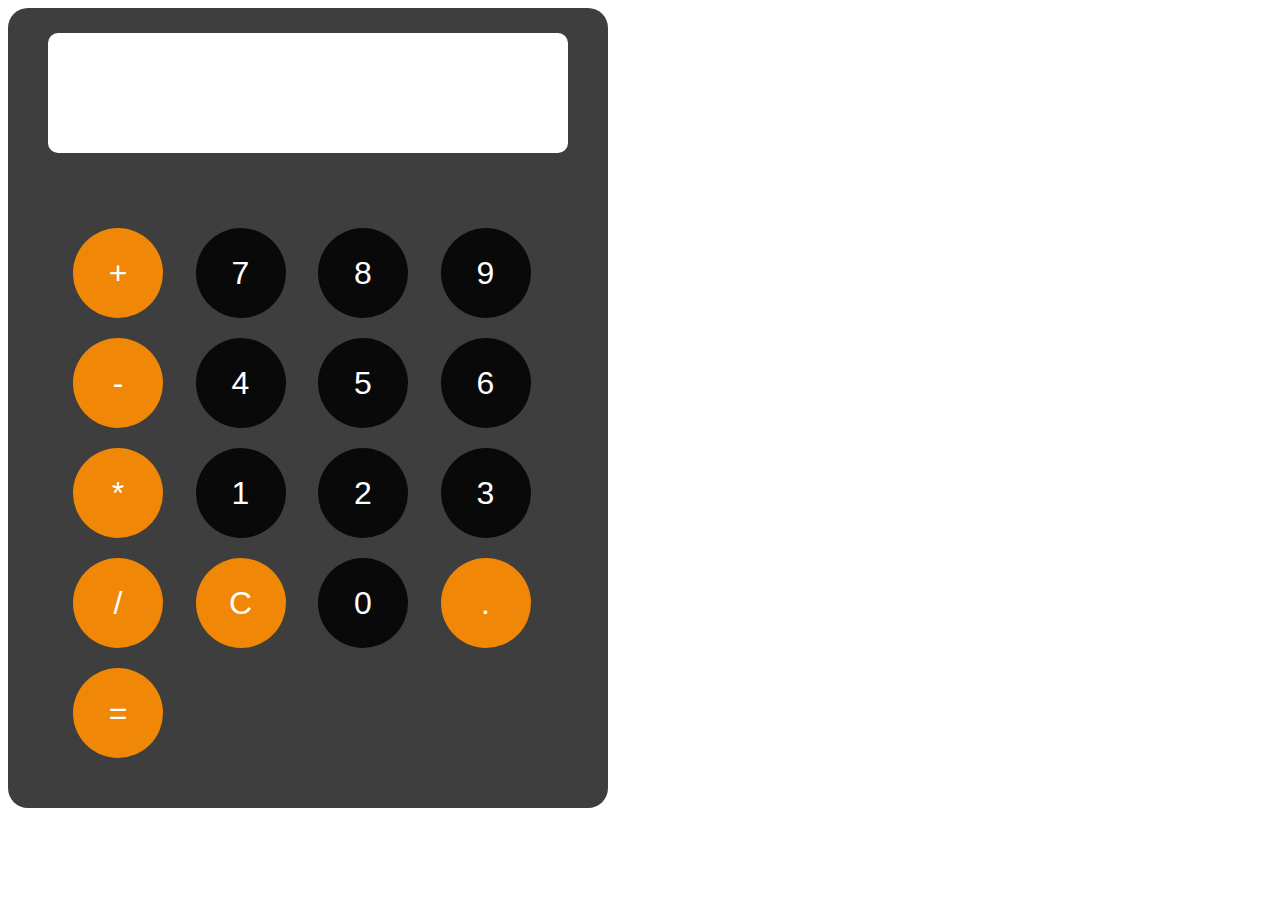
<file: calculator/index.html>
<!DOCTYPE html>
<html lang="en">
<head>
    <meta charset="UTF-8">
    <meta name="viewport" content="width=device-width, initial-scale=1.0">
    <link rel="stylesheet" href="style.css">
    <title>calculator</title>
</head>
<body>
 <div id="calculator">
    <input type="text" id="Display" readonly>
    <div id="keys">
        <button class="oparator" onclick="AppendToDisplay('+')">+</button>
        <button onclick="AppendToDisplay('7')">7</button>
        <button onclick="AppendToDisplay('8')">8</button>
        <button onclick="AppendToDisplay('9')">9</button>
        <button class="oparator" onclick="AppendToDisplay('-')">-</button>
        <button onclick="AppendToDisplay('4')">4</button>
        <button onclick="AppendToDisplay('5')">5</button>
        <button onclick="AppendToDisplay('6')">6</button>
        <button class="oparator" onclick="AppendToDisplay('*')">*</button>
        <button onclick="AppendToDisplay('1')">1</button>
        <button onclick="AppendToDisplay('2')">2</button>
        <button onclick="AppendToDisplay('3')">3</button>
        <button class="oparator" onclick="AppendToDisplay('/')">/</button>
        <button  class="oparator"onclick="ClearDisplay('C')">C</button>
        <button onclick="AppendToDisplay('0')">0</button>
        <button class="oparator" onclick="AppendToDisplay('.')">.</button>
        <button class="oparator" onclick="Calculate()">=</button>
    
    </div>
  
 </div>
 <script src="index.js"></script>
</body>
</html>
</file>
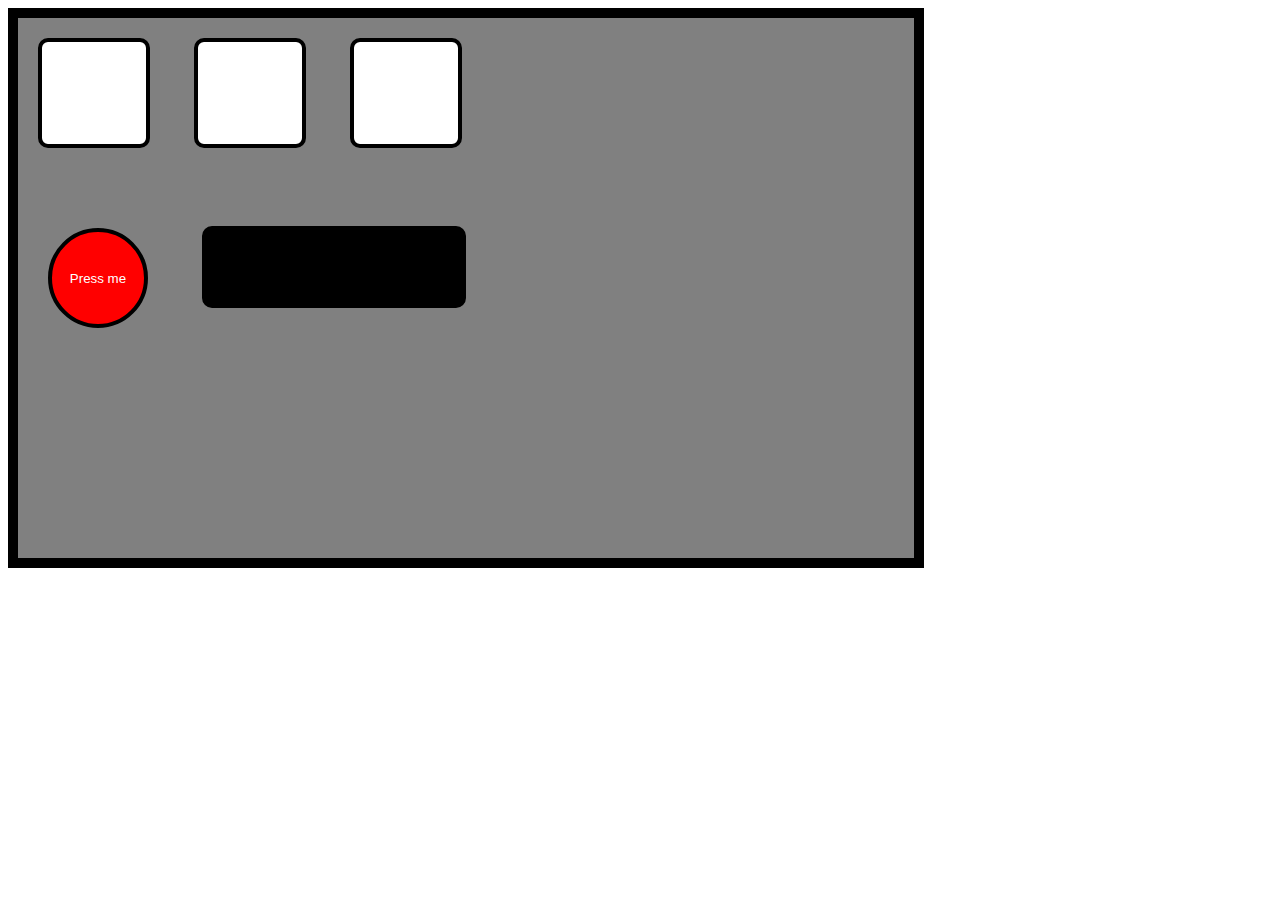
<file: slot machine/index.html>
<!DOCTYPE html>
<html lang="en">
<head>
    <meta charset="UTF-8">
    <meta name="viewport" content="width=device-width, initial-scale=1.0">
    <title>Slot Machine</title>
    <link rel="stylesheet" href="style.css">
    <link rel="preconnect" href="https://fonts.googleapis.com">
<link rel="preconnect" href="https://fonts.gstatic.com" crossorigin>
<link href="https://fonts.googleapis.com/css2?family=Pixelify+Sans:wght@400..700&display=swap" rel="stylesheet">
</head>
<body>
    <div class="machine">
        <div class="slots">
            <input id="slot1" type="text" readonly>
            <input id="slot2" type="text" readonly>
            <input id="slot3" type="text" readonly>
        </div>
        <button onclick="play()">Press me</button>
        <input id="answ" type="text">
    </div>
    <script src="index.js"></script>
</body>
</html>
</file>
<file: calculator/style.css>
button{
    height: 90px;
    width: 90px;
    border-radius: 50px;
    border : none;
    font-family: arial , sans-serif;
    font-size: 2rem;
    background-color: rgba(6, 5, 5, 0.929);
    color: white;
}
.oparator{
    background-color: rgb(241, 135, 6);
}
button:hover{
    background-color: rgba(0, 0, 0, 0.994);
}
button:active{
    background-color: rgba(0, 0, 0, 0.994);
    transform: translateY(4px);
    }
#calculator{
    display: grid;
    justify-content: center;
    align-items: center;
    height: 800px;
    width: 600px;
    background-color: #3e3e3e;
    border-radius: 20px;
}
#Display{
    width: 500px;
    height: 100px;
    border: none;
    border-radius: 10px;
    font-size: 3rem;
    padding: 10px;
    text-align: left;
    overflow: hidden;
}
 #keys{
    display: grid;
    grid-template-columns: repeat(4, 1fr);
    gap: 10px;
    padding: 20px;
    }
#keys button{
    margin: 5px;
}
</file>
<file: slot machine/style.css>
@font-face {
    font-family:'PixelFont' ;
    src: url('Pixelify_Sans/PixelifySans-VariableFont_wght.ttf');
}
.machine {
    border: 10px solid black;
    height: 60vh;
    width: 70vw;
    background-color: grey;
}

input {
    height: 100px;
    width: 100px;
    margin: 20px;
    border: 4px solid black;
    border-radius: 10px;
    justify-content: center;
    display: inline-block;
    font-size: 3rem;
}

button {
    height: 100px;
    width: 100px;
    margin-left: 30px;
    margin-top: 60px;
    border-radius: 50px;
    border: 4px solid black;
    color: white;
    background-color: red; 
    transition: all 0.3s ease; 
}

button:hover {
    border-radius: 60px;
    height: 110px;
    width: 110px;
    background-color: rgb(209, 23, 23);
    cursor: grab;   
}

button:active {
    border-radius: 60px;
    height: 110px;
    width: 110px;
    background-color: rgb(209, 23, 23);
    transform: translateY(40px);
}
#answ {
    width: 240px;
    height: 60px;
    margin-left: 50px;
    border: 10px  solid black ; 
    background-color: black;
    color: yellow;
    font-family: 'PixelFont';
      
}
</file>
